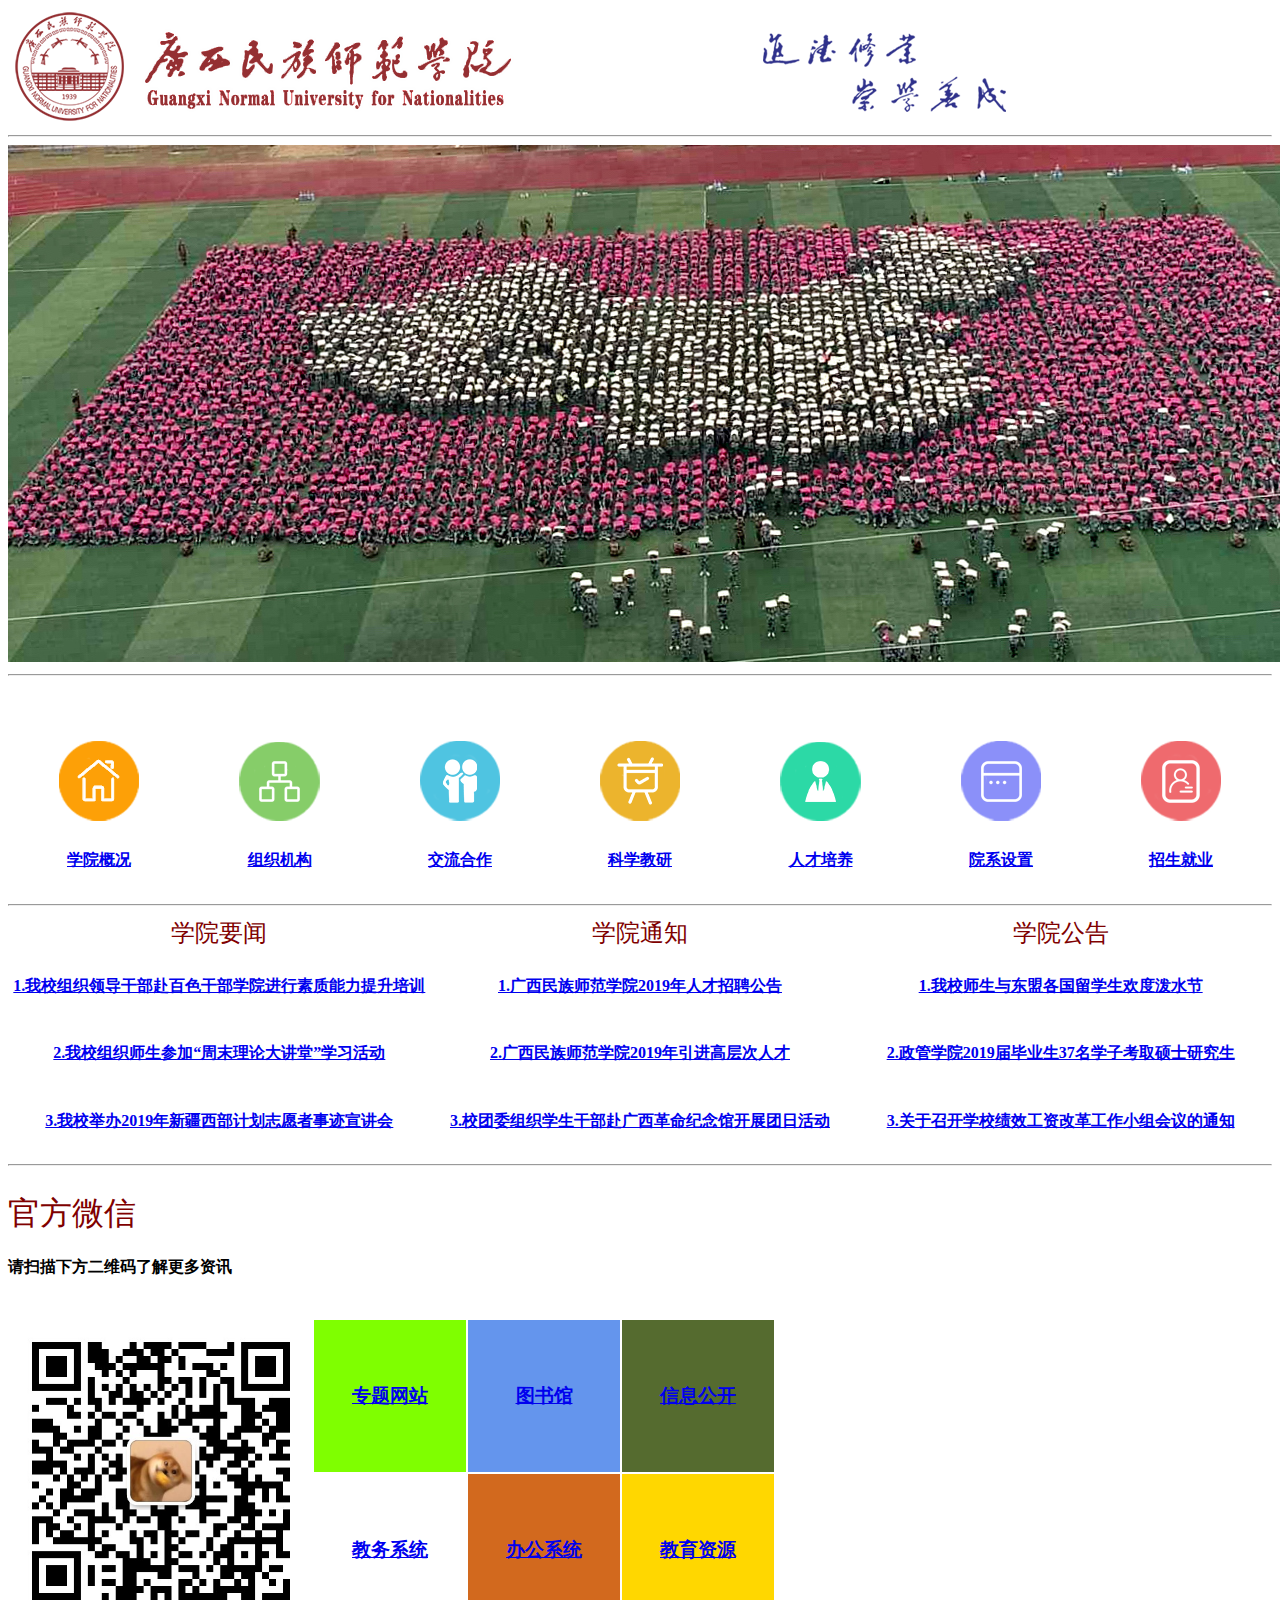
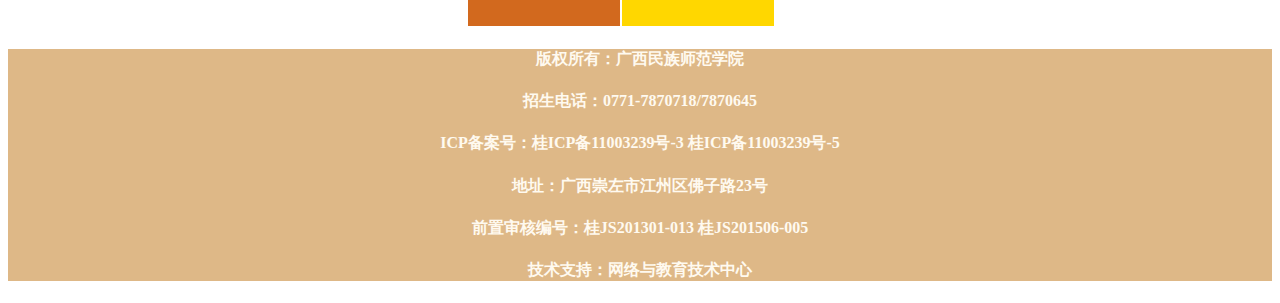
<file: index.html>
<!DOCTYPE html>
<html>
<head>
    <meta charset="utf-8">
    <meta name="viewport" content="initial-scale=1.0, maximum-scale=1.0, user-scalable=no" />
    <title>广西民族师范学院</title>
   
</head>
<body>
	<img src="img\ll021.png"/>
	<hr/>
	<img title="学校景象"   alt="路径错误提示"  src="img\20r0lz2lfp.jpg"/>
	<hr/>
	 	<table >
	 		<tr>
	 		<td align="center" width="1.42%"><img src="img\xygk-nav1.png"/ onclick="alert('未找到相关内容')"></td>
	 		<td align="center" width="1.42%"><img src="img\实验截图zjjg-nav2.png"/ onclick="alert('未找到相关内容')"></td>
	 		<td align="center" width="1.42%"><img src="img\实验截图jlhz-nav7.png"/ onclick="alert('未找到相关内容')"></td>
	 		<td align="center" width="1.42%"><img src="img\实验截图jxky-nav6.png"/ onclick="alert('未找到相关内容')"></td>
	 		<td align="center" width="1.42%"><img src="img\实验截图rcpy-nav5.png"/ onclick="alert('未找到相关内容')"></td>
	 		<td align="center" width="1.42%"><img src="img\实验截图yxsz-nav3.png"/ onclick="alert('未找到相关内容')"></td>
	 		<td align="center" width="1.42%"><img src="img\实验截图zsjy-nav4.png"/ onclick="alert('未找到相关内容')"></td>
	 		</tr>
	 		<br/><br/><br/>
	 		<tr>
	 		<td align="center" width="1.42%"><h4><a href="denglu.html">学院概况</a></h4></td>
	 		<td align="center" width="1.42%"><h4><a href="denglu.html">组织机构</a></h4></td>
	 		<td align="center" width="1.42%"><h4><a href="denglu.html">交流合作</a></h4></td>
	 		<td align="center" width="1.42%"><h4><a href="denglu.html">科学教研</a></h4></td>
	 		<td align="center" width="1.42%"><h4><a href="denglu.html">人才培养</a></h4></td>
	 		<td align="center" width="1.42%"><h4><a href="denglu.html">院系设置</a></h4></td>
	 		<td align="center" width="1.42%"><h4><a href="denglu.html">招生就业</a></h4></td>	
	 			
	 		</tr>
	 	</table>
	 <hr/>
	 
	<table >
	 	
	<tr align="center">	
	<td width="3.33%"><font size="5" color="maroon" >学院要闻</font></td>
	<td width="3.33%"><font size="5" color="maroon">学院通知</font></td>
	<td width="3.33%"><font size="5" color="maroon">学院公告</font></td>
	</tr>
	
     </table>
     
     <table>
     	
     	<tr>
     		<td align="center" width="3.33%"><h4><a href="denglu.html">1.我校组织领导干部赴百色干部学院进行素质能力提升培训</a></h4></td>
     		<td align="center" width="3.33%"><h4><a href="denglu.html">1.广西民族师范学院2019年人才招聘公告</a></h4></td>	
     		<td align="center" width="3.33%"><h4><a href="denglu.html">1.我校师生与东盟各国留学生欢度泼水节</a></h4></td>	
     	</tr>
     	<tr>
     		<td align="center" width="3.33%"><h4><a href="denglu.html">2.我校组织师生参加“周末理论大讲堂”学习活动</a></h4></td>
     		<td align="center" width="3.33%"><h4><a href="denglu.html">2.广西民族师范学院2019年引进高层次人才</a></h4></td>	
     		<td align="center" width="3.33%"><h4><a href="denglu.html">2.政管学院2019届毕业生37名学子考取硕士研究生</a></h4></td>		
     	</tr>
     	<tr>
     		<td align="center" width="3.33%"><h4><a href="denglu.html">3.我校举办2019年新疆西部计划志愿者事迹宣讲会</a></h4></td>
     		<td align="center" width="3.33%"><h4><a href="denglu.html">3.校团委组织学生干部赴广西革命纪念馆开展团日活动</a></h4></td>	
     		<td align="center" width="3.33%"><h4><a href="denglu.html">3.关于召开学校绩效工资改革工作小组会议的通知</a></h4></td>		
     	</tr>
     	
     </table>
     <hr>
     <br>
	 <!--<b></b><!加粗>
	 <u></u><!下划线>
	 <i></i><!倾斜>
	 <s></s><!删除>
	 <p><p/><!段落标签>
	 <br/><br/><br/>-->
		
	<font size="6" color="maroon" >官方微信</font><br>
	<h4>请扫描下方二维码了解更多资讯</h4><br>
	
	
	<table>
	<tr>
		<td rowspan="5" width="60px" ><img src="img\mmqrcode1555816792486.png"/ width="300px" height="300px"></td>
		<td width="150px" height="75px" bgcolor="chartreuse"><a href="denglu.html" ><h3 align="center">专题网站</h3></a></td>
		<td width="150px" height="75px" bgcolor="cornflowerblue"><a href="denglu.html"><h3 align="center">图书馆</h3></a></td>
		<td width="150px" height="75px" bgcolor="darkolivegreen"><a href="denglu.html"><h3 align="center">信息公开</h3></a></td>
	</tr>
	<tr>
		<td  width="150px" height="75px"><a href="denglu.html"><h3 align="center">教务系统</h3></a></td>
		<td width="150px" height="75px" bgcolor="chocolate"><a href="denglu.html"><h3 align="center">办公系统</h3></a></td>
		<td width="150px" height="75px" bgcolor="gold"><a href="denglu.html"><h3 align="center">教育资源</h3></a></td>
	</tr>
	</table>
	<div align="center" style="background-color: burlywood;"  >
		<h4 align="center"><font color="floralwhite"  >版权所有：广西民族师范学院</font></h4>
		<h4 align="center"><font color="floralwhite" >招生电话：0771-7870718/7870645</font></h4>
		<h4 align="center"><font color="floralwhite" >ICP备案号：桂ICP备11003239号-3 桂ICP备11003239号-5</font></h4>
		<h4 align="center"><font color="floralwhite">地址：广西崇左市江州区佛子路23号</font></h4>
		<h4 align="center"><font color="floralwhite" >前置审核编号：桂JS201301-013  桂JS201506-005</font></h4>
		<h4 align="center"><font color="floralwhite" >技术支持：网络与教育技术中心</font></h4>
		
	</div>
		
</body>
</html>
</file>
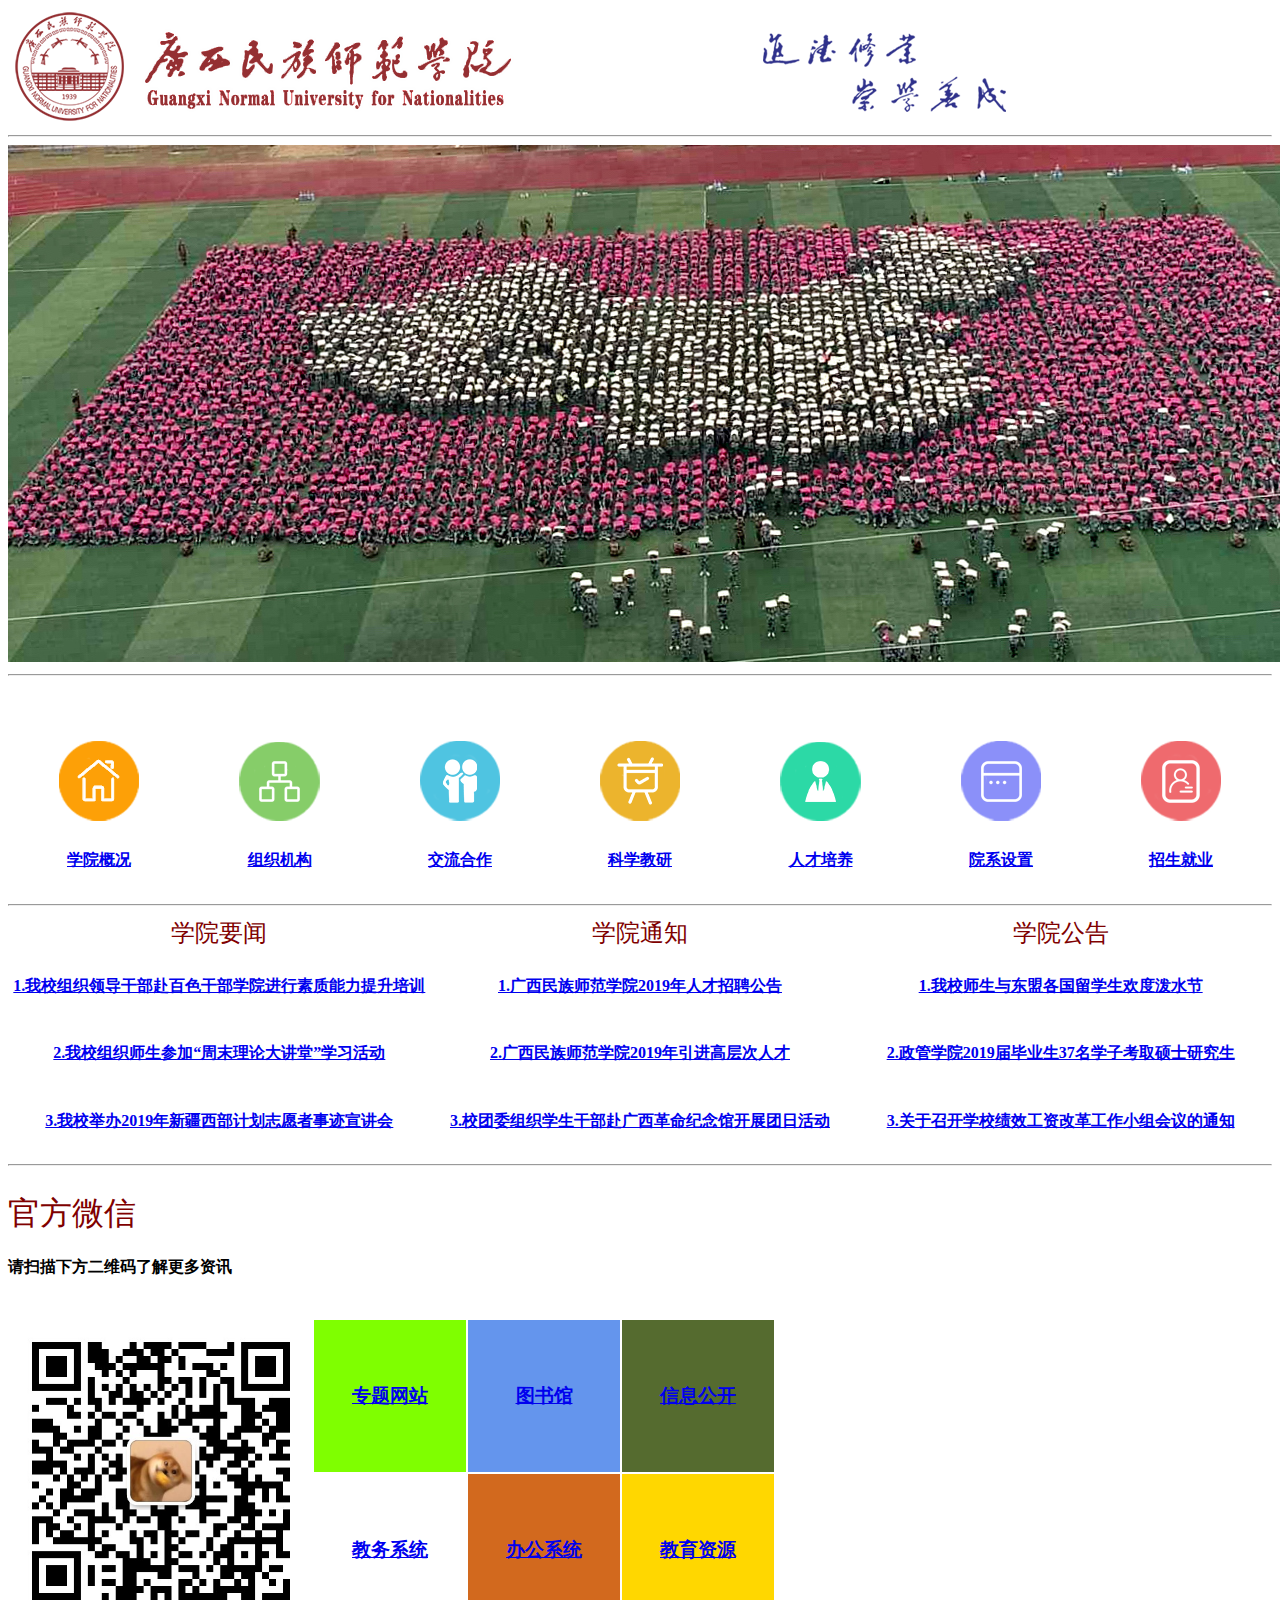
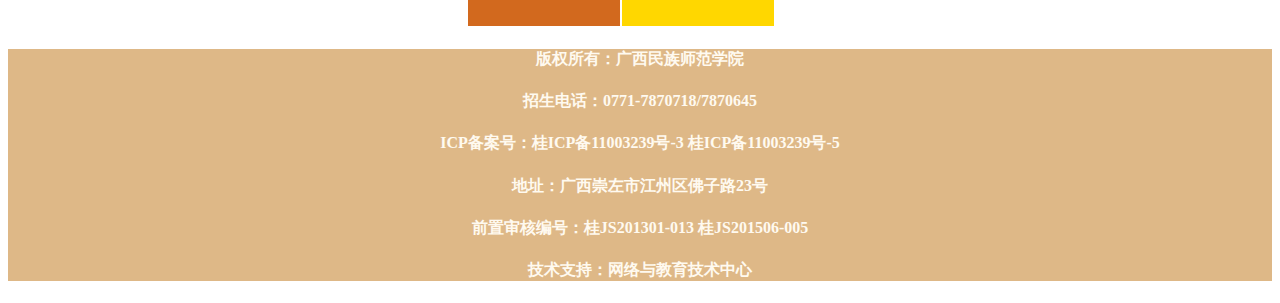
<file: Ty_demo1/index.html>
<!DOCTYPE html>
<html>
<head>
    <meta charset="utf-8">
    <meta name="viewport" content="initial-scale=1.0, maximum-scale=1.0, user-scalable=no" />
    <title>广西民族师范学院</title>
   
</head>
<body>
	<img src="img\ll021.png"/>
	<hr/>
	<img title="学校景象"   alt="路径错误提示"  src="img\20r0lz2lfp.jpg"/>
	<hr/>
	 	<table >
	 		<tr>
	 		<td align="center" width="1.42%"><img src="img\xygk-nav1.png"/ onclick="alert('未找到相关内容')"></td>
	 		<td align="center" width="1.42%"><img src="img\实验截图zjjg-nav2.png"/ onclick="alert('未找到相关内容')"></td>
	 		<td align="center" width="1.42%"><img src="img\实验截图jlhz-nav7.png"/ onclick="alert('未找到相关内容')"></td>
	 		<td align="center" width="1.42%"><img src="img\实验截图jxky-nav6.png"/ onclick="alert('未找到相关内容')"></td>
	 		<td align="center" width="1.42%"><img src="img\实验截图rcpy-nav5.png"/ onclick="alert('未找到相关内容')"></td>
	 		<td align="center" width="1.42%"><img src="img\实验截图yxsz-nav3.png"/ onclick="alert('未找到相关内容')"></td>
	 		<td align="center" width="1.42%"><img src="img\实验截图zsjy-nav4.png"/ onclick="alert('未找到相关内容')"></td>
	 		</tr>
	 		<br/><br/><br/>
	 		<tr>
	 		<td align="center" width="1.42%"><h4><a href="denglu.html">学院概况</a></h4></td>
	 		<td align="center" width="1.42%"><h4><a href="denglu.html">组织机构</a></h4></td>
	 		<td align="center" width="1.42%"><h4><a href="denglu.html">交流合作</a></h4></td>
	 		<td align="center" width="1.42%"><h4><a href="denglu.html">科学教研</a></h4></td>
	 		<td align="center" width="1.42%"><h4><a href="denglu.html">人才培养</a></h4></td>
	 		<td align="center" width="1.42%"><h4><a href="denglu.html">院系设置</a></h4></td>
	 		<td align="center" width="1.42%"><h4><a href="denglu.html">招生就业</a></h4></td>	
	 			
	 		</tr>
	 	</table>
	 <hr/>
	 
	<table >
	 	
	<tr align="center">	
	<td width="3.33%"><font size="5" color="maroon" >学院要闻</font></td>
	<td width="3.33%"><font size="5" color="maroon">学院通知</font></td>
	<td width="3.33%"><font size="5" color="maroon">学院公告</font></td>
	</tr>
	
     </table>
     
     <table>
     	
     	<tr>
     		<td align="center" width="3.33%"><h4><a href="denglu.html">1.我校组织领导干部赴百色干部学院进行素质能力提升培训</a></h4></td>
     		<td align="center" width="3.33%"><h4><a href="denglu.html">1.广西民族师范学院2019年人才招聘公告</a></h4></td>	
     		<td align="center" width="3.33%"><h4><a href="denglu.html">1.我校师生与东盟各国留学生欢度泼水节</a></h4></td>	
     	</tr>
     	<tr>
     		<td align="center" width="3.33%"><h4><a href="denglu.html">2.我校组织师生参加“周末理论大讲堂”学习活动</a></h4></td>
     		<td align="center" width="3.33%"><h4><a href="denglu.html">2.广西民族师范学院2019年引进高层次人才</a></h4></td>	
     		<td align="center" width="3.33%"><h4><a href="denglu.html">2.政管学院2019届毕业生37名学子考取硕士研究生</a></h4></td>		
     	</tr>
     	<tr>
     		<td align="center" width="3.33%"><h4><a href="denglu.html">3.我校举办2019年新疆西部计划志愿者事迹宣讲会</a></h4></td>
     		<td align="center" width="3.33%"><h4><a href="denglu.html">3.校团委组织学生干部赴广西革命纪念馆开展团日活动</a></h4></td>	
     		<td align="center" width="3.33%"><h4><a href="denglu.html">3.关于召开学校绩效工资改革工作小组会议的通知</a></h4></td>		
     	</tr>
     	
     </table>
     <hr>
     <br>
	 <!--<b></b><!加粗>
	 <u></u><!下划线>
	 <i></i><!倾斜>
	 <s></s><!删除>
	 <p><p/><!段落标签>
	 <br/><br/><br/>-->
		
	<font size="6" color="maroon" >官方微信</font><br>
	<h4>请扫描下方二维码了解更多资讯</h4><br>
	
	
	<table>
	<tr>
		<td rowspan="5" width="60px" ><img src="img\mmqrcode1555816792486.png"/ width="300px" height="300px"></td>
		<td width="150px" height="75px" bgcolor="chartreuse"><a href="denglu.html" ><h3 align="center">专题网站</h3></a></td>
		<td width="150px" height="75px" bgcolor="cornflowerblue"><a href="denglu.html"><h3 align="center">图书馆</h3></a></td>
		<td width="150px" height="75px" bgcolor="darkolivegreen"><a href="denglu.html"><h3 align="center">信息公开</h3></a></td>
	</tr>
	<tr>
		<td  width="150px" height="75px"><a href="denglu.html"><h3 align="center">教务系统</h3></a></td>
		<td width="150px" height="75px" bgcolor="chocolate"><a href="denglu.html"><h3 align="center">办公系统</h3></a></td>
		<td width="150px" height="75px" bgcolor="gold"><a href="denglu.html"><h3 align="center">教育资源</h3></a></td>
	</tr>
	</table>
	<div align="center" style="background-color: burlywood;"  >
		<h4 align="center"><font color="floralwhite"  >版权所有：广西民族师范学院</font></h4>
		<h4 align="center"><font color="floralwhite" >招生电话：0771-7870718/7870645</font></h4>
		<h4 align="center"><font color="floralwhite" >ICP备案号：桂ICP备11003239号-3 桂ICP备11003239号-5</font></h4>
		<h4 align="center"><font color="floralwhite">地址：广西崇左市江州区佛子路23号</font></h4>
		<h4 align="center"><font color="floralwhite" >前置审核编号：桂JS201301-013  桂JS201506-005</font></h4>
		<h4 align="center"><font color="floralwhite" >技术支持：网络与教育技术中心</font></h4>
		
	</div>
		
</body>
</html>
</file>
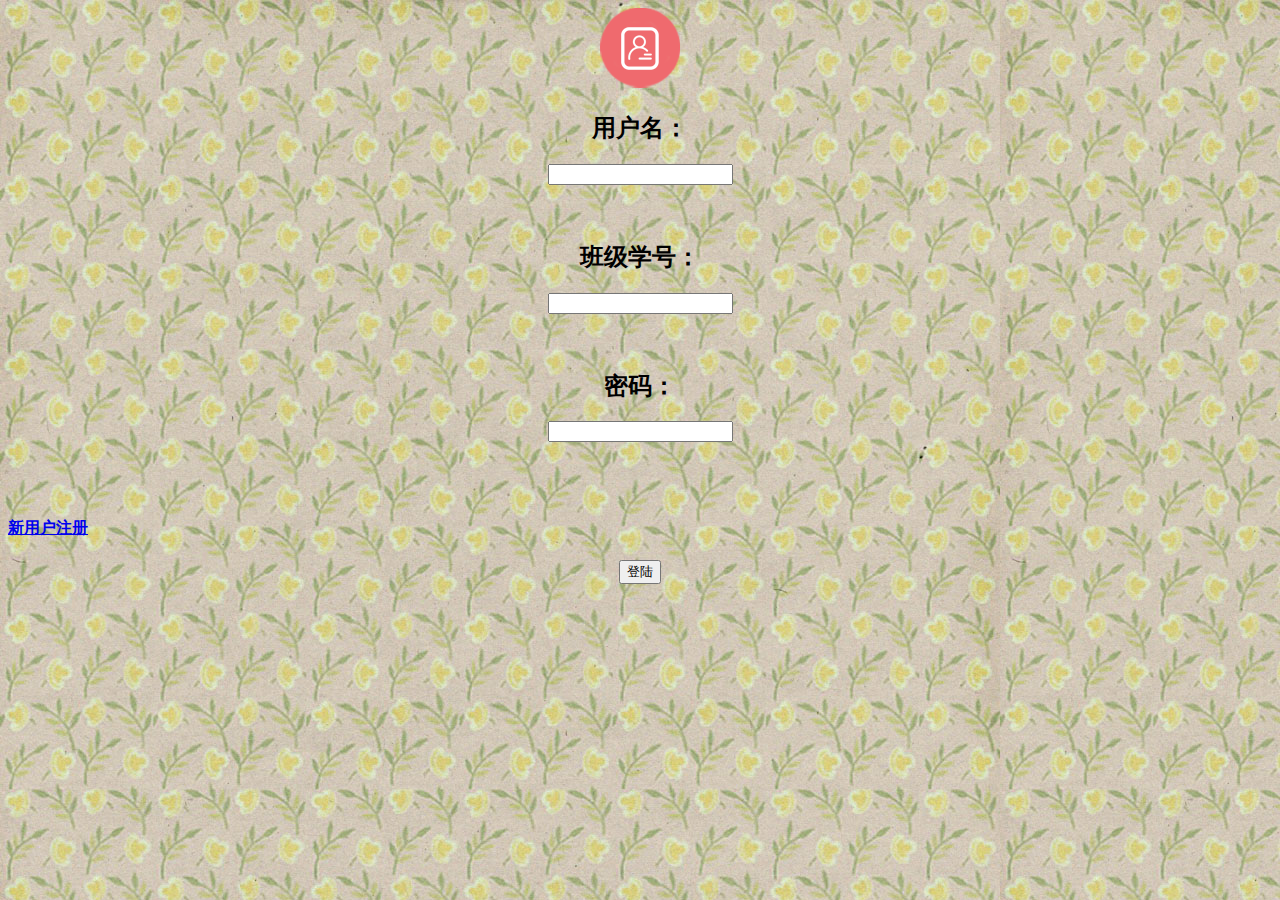
<file: denglu.html>
<!DOCTYPE html>
<html>
	<head>
		<meta charset="UTF-8">
		<title></title>

	</head>
	<body style="text-align: center;" background="img\330663-140Q611132058.jpg">
		<form>
		
		<img src="img\实验截图zsjy-nav4.png"/>
		<h2>用户名：</h2><input type="text" /><br/><br/><br/>
		<h2>班级学号：</h2><input type="text" /><br/><br/><br/>
		<h2>密码：</h2><input type="password" /><br/><br/><br/>
		
		&nbsp;&nbsp;&nbsp;&nbsp;&nbsp;&nbsp;&nbsp;&nbsp;&nbsp;&nbsp;
		&nbsp;&nbsp;&nbsp;&nbsp;&nbsp;<h4 align="left"><a href="zhuce.html">新用户注册</a><h4>
		
		
		 <input type="submit" value="登陆" />
		 
		
		<form/>
	</body>
</html>
</file>
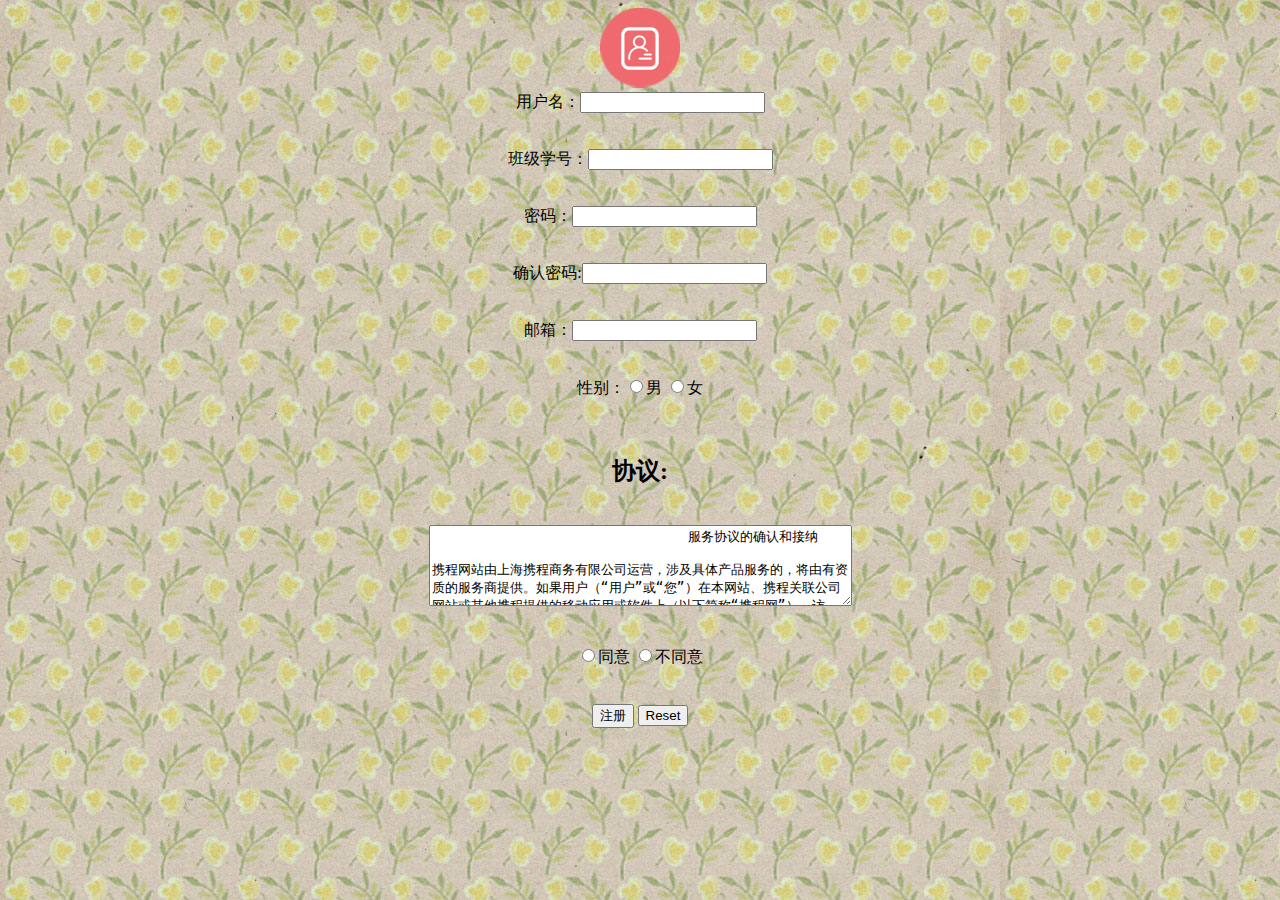
<file: zhuce.html>
<!DOCTYPE html>
<html>
	<head>
		<meta charset="UTF-8">
		<title></title>
	</head>
	<body style="text-align: center;" background="img/330663-140Q611132058.jpg">
		<form >
			<img src="img\实验截图zsjy-nav4.png"/>
			<br>
			用户名：<input type="text" /><br><br><br>
			班级学号：<input type="text"/><br><br><br>
			密码：<input type="text" /><br><br><br>
			确认密码:<input type="text" /><br><br><br>
			邮箱：<input type="text" /><br><br><br>
			性别：<input type="radio"  name="a"/>男
			     <input type="radio" name="a" />女
			     <br><br><br>
			     
			 <h2>协议:</h2>
			       <br/>
	
			     <textarea cols="50" rows="5" readonly="readonly">
			     	服务协议的确认和接纳

携程网站由上海携程商务有限公司运营，涉及具体产品服务的，将由有资质的服务商提供。如果用户（“用户”或“您”）在本网站、携程关联公司网站或其他携程提供的移动应用或软件上（以下简称“携程网”），访问、预定或使用携程的产品或服务（以上统称为“服务”），便视为用户接受了以下免责说明（下称“本服务协议”或“本协议”），请您仔细阅读以下内容，尤其是以下加粗字体。如果您不同意以下任何内容，请立刻停止访问/使用本网站或其他任何移动应用或软件所提供的相关服务。

1、总则

本协议内容包括协议正文、携程网子频道各单项服务协议及其他携程网已经发布的或将来可能发布的各类规则，包括但不限于免责声明、隐私政策、 产品预订须知、旅游合同、账户协议等其他协议（“其他条款”）。如果本协议与“其他条款”有不一致之处，则以“其他条款”为准。除另行明确声明外，任何携程网提供的服务均受本协议约束。

若您作为携程网的关联公司或合作公司的用户登陆携程网平台，访问携程网网站或使用携程网服务，即视为您同意本协议的所有条款及携程网公布的其他规则、说明和操作指引。

2、服务简介

上海携程商务有限公司运用自己的操作系统通过国际互联网络为用户提供网络会员服务。用户必须：

⑴提供设备，包括个人电脑一台、调制解调器一个及配备上网装置。

⑵个人上网和支付与此服务有关的电话费用。

考虑到携程网络会员服务的重要性，用户同意：

⑴提供及时、详尽及准确的个人资料。

⑵不断更新注册资料，符合及时、详尽准确的要求。所有原始键入的资料将引用为注册资料。

另外，用户可授权上海携程商务有限公司向第三方透露其基本资料，但上海携程商务有限公司不能公开用户的补充资料。除非：

⑴用户要求上海携程商务有限公司或授权某人通过电子邮件服务透露这些信息。

⑵相应的法律要求及程序要求上海携程商务有限公司提供用户的个人资料。

如果用户提供的资料不准确，上海携程商务有限公司保留结束用户使用携程网络会员服务的权利。

用户在享用携程网络会员服务的同时，同意接受携程网络会员服务提供的各类信息服务，包括但不限于EDM、短信、携程App信息推送、PC端广告等服务类及营销类信息。

3、服务条款的修改

携程网会在必要时修改服务条款，如制订、修改本协议及/或各类规则向用户提供基于互联网以及移动网的相关服务的，应在本页面及其相应页面提前公布通知，用户应该定期登陆本页面及其他相关页面，了解最新的协议内容。变更后的协议和规则在本页面及相关页面公布后七天，将自动生效。如您不同意相关变更，应当立即停止访问携程网或使用携程服务，若用户在网站协议和规则变更七日后继续使用携程网服务的，即表示您接受已经修订的协议和规则。

4、服务变更、中断、终止

您完全理解并同意，本服务涉及到互联网及移动通讯等服务，可能会受到各个环节不稳定因素的影响。因此任何因不可抗力、计算机病毒或黑客攻击、系统不稳定、用户所在位置、用户关机、GSM网络、互联网络、通信线路等其他携程网无法预测或控制的原因，造成服务中断、取消或终止的风险，由此给您带来的损失携程网不承担赔偿责任。

携程网需要定期或不定期地对提供网络服务的平台或相关的设备进行检修或者维护，如因此类情况而造成网络服务（包括收费网络服务）在合理时间内的中断，携程网无需为此承担任何责任，但携程网应尽可能事先进行通知。

您完全理解并同意，除本服务协议另有规定外，鉴于网络服务的特殊性，携程网有可能变更、中断或终止部分或全部的网络服务，携程网无需为此承担任何责任，但携程网应尽可能事先进行通知，并尽可能给您预留时间以便处理相关权益。

5、使用规则

用户在使用携程网服务时，必须遵守中华人民共和国相关法律法规的规定，用户应同意将不会利用该服务进行任何违法或不正当的活动，包括但不限于下列行为：

上载、展示、张贴、传播或以其它方式传送含有下列内容之一的信息：

(1)反对宪法所确定的基本原则的；

(2)危害国家安全，泄露国家秘密，颠覆国家政权，破坏国家统一的；

(3)损害国家荣誉和利益的；

(4)煽动民族仇恨、民族歧视、破坏民族团结的；

(5)破坏国家宗教政策，宣扬邪教和封建迷信的；

(6)散布谣言，扰乱社会秩序，破坏社会稳定的；

(7)散布淫秽、色情、赌博、暴力、凶杀、恐怖或者教唆犯罪的；

(8)侮辱或者诽谤他人，侵害他人合法权利的；

(9)含有虚假、有害、胁迫、侵害他人隐私、骚扰、侵害、中伤、粗俗、猥亵、或其它道德上令人反感的内容；

(10)含有中国法律、法规、规章、条例以及任何具有法律效力之规范所限制或禁止的其它内容的。

为任何非法目的而使用网络服务系统。 利用携程网络服务从事以下活动：

(1)未经允许，进入计算机信息网络或者使用计算机信息网络资源的； 未经允许，对计算机信息网络功能进行删除、修改或者增加的；未经允许，对进入计算机信息网络中存储、处理或者传输的数据和应用程序进行删除、修改或者增加的；故意制作、传播计算机病毒等破坏性程序的；其他危害计算机信息网络安全的行为。

(2)对携程网站上的任何数据作商业性利用，包括但不限于在未经携程事先书面同意的情况下，以复制、传播等任何方式使用携程网站上展示的资料。

(3)使用任何装置、软件或例行程序等其他方式干预或试图干预携程网站的正常运作或正在携程网站上进行的任何交易、活动，或采取任何将导致不合理的庞大数据负载加诸携程网络设备的行动。

(4)违反诚实信用原则的不正当竞争行为，或恶意下订单或虚假交易等其他恶意扰乱携程交易秩序的行为

(5)与网上交易无关的其他行为。

6、版权声明

任何会员接受本协议条款，即表明该用户将其在本站发表的任何形式的信息的著作权，包括并不限于：复制权、发行权、出租权、展览权、表演权、放映权、广播权、信息网络传播权、摄制权、改编权、翻译权、汇编权以及应当由著作权人享有的其他可转让权利无偿独家转让给携程旅行网运营商所有，同时表明该会员许可携程旅行网有权利就任何主体侵权而单独提起诉讼，并获得全部赔偿。

本协议已经构成《著作权法》第二十五条所规定的书面协议，其效力及于用户在携程旅行网发布的任何受著作权法保护的作品内容，无论该内容形成于本协议签订前还是本协议签订后。会员同意并明确了解上述条款，不将已发表于本站的信息，以任何形式发布或授权其它网站及媒体（携程网关联公司网站除外）使用。同时，携程旅行网保留删除站内各类不符合规定的信息而不通知会员的权利。

上海携程商务有限公司是携程旅行网的运营商,拥有此网站内容及资源的版权,受国家知识产权保护,享有对本网站声明的解释与修改权；未经上海携程商务有限公司的明确书面许可,任何单位或个人不得以任何方式,以任何文字作全部和局部复制、转载、引用。否则本公司将追究其法律责任。

携程旅行网网站页面所有信息受《中华人民共和国著作权法》及相关法律法规和中国加入的所有知识产权方面的国际条约的保护。我们制定了旨在保护知识产权权利人合法权益的相关措施和步骤，当著作权人和/或依法可以行使信息网络传播权的权利人（以下简称“权利人”）发现可能存有侵犯其信息网络传播权的情况，权利人应事先向本站发出书面权利通知，并提供有效权属证明，本站将根据相关法律规定采取措施删除相关内容。同时用户登陆携程网提交相关评论、文章或其他信息通过携程网编辑发布的，携程旅行网享有著作权，携程旅行网有权在本网站及关联公司网站使用用户在携程网上发表的信息（包括但不限于图片、游记等），但用户在携程网上发表的信息若其它浏览者要转载，需经过本网站和该用户的许可，否则视为侵权，其他任何第三人未经携程旅行网允许，不得以任何形式复制、转载或采用。因用户或其他第三人违反本法律声明而引发的任何一切索赔、损害等等，本网站概不负责。

携程旅行网不保证为向用户提供便利而设置的外部链接的准确性和完整性，若由此而引起的版权问题或其他问题，请致电或电邮本网站。经核实后会立即予以删除或更改。
			     </textarea>
			      <br/><br/><br/>
			     <input type="radio" name="a" />同意
			     <input type="radio" name="a"/>不同意
			     <br/><br/><br/>
			     
			      <input type="submit" value="注册" />
			       <input type="reset" />
			
		</form>
		
		
		
	</body>
</html>
</file>
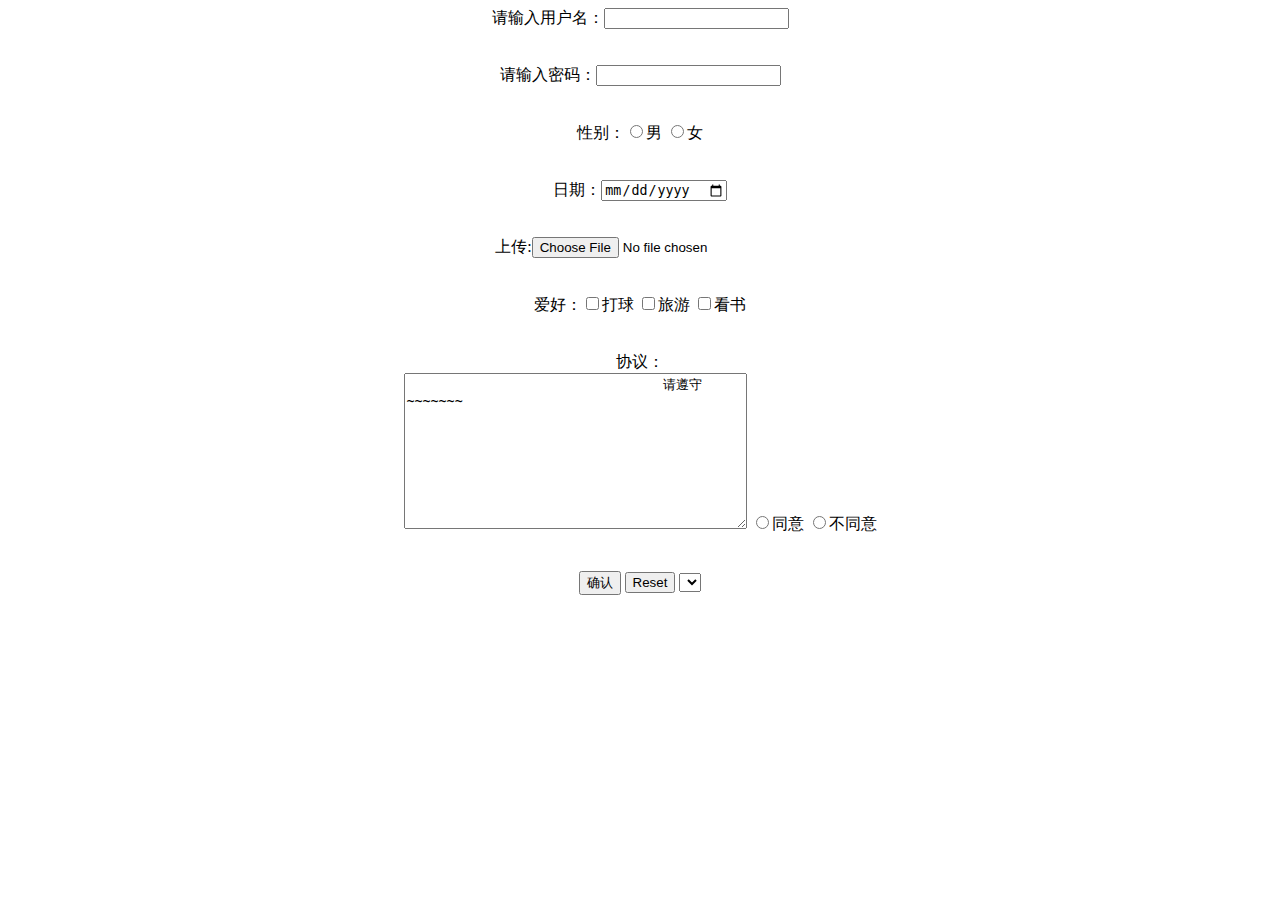
<file: Ty_demo1/demo2.html>
<!DOCTYPE html>
<html>
	<head>
		<meta charset="UTF-8">
		<title>注册</title>
	</head>
	<body style="text-align: center;">
		
		<form >
			
			请输入用户名：<input type="text" /><br/><br/><br/>
				
			请输入密码：<input type="password" /><br/><br/><br/>
			性别：<input type="radio" name="a"/>男
			     <input type="radio" name="a"/>女
			     <br/><br/><br/>
			     日期：<input type="date"  />
			     <br/><br/><br/>
			     上传:<input type="file"/>
			     <br/><br/><br/>
			     
			     爱好：<input type="checkbox"  />打球
			     <input type="checkbox"  />旅游
			     <input type="checkbox"  />看书
			      <br/><br/><br/>
			      协议：
			       <br/>
	
			     <textarea cols="40" rows="10" readonly="readonly">
			     	请遵守~~~~~~~
			     </textarea>
			     <input type="radio" name="a" />同意
			     <input type="radio" name="a"/>不同意
			     <br/><br/><br/>
			     
			     <input type="submit" value="确认" />
			     <input type="reset" />
			     
			     <select name="">
			     	<option value=""></option>
			     </select>
		</form>
		
		
	</body>
</html>
</file>
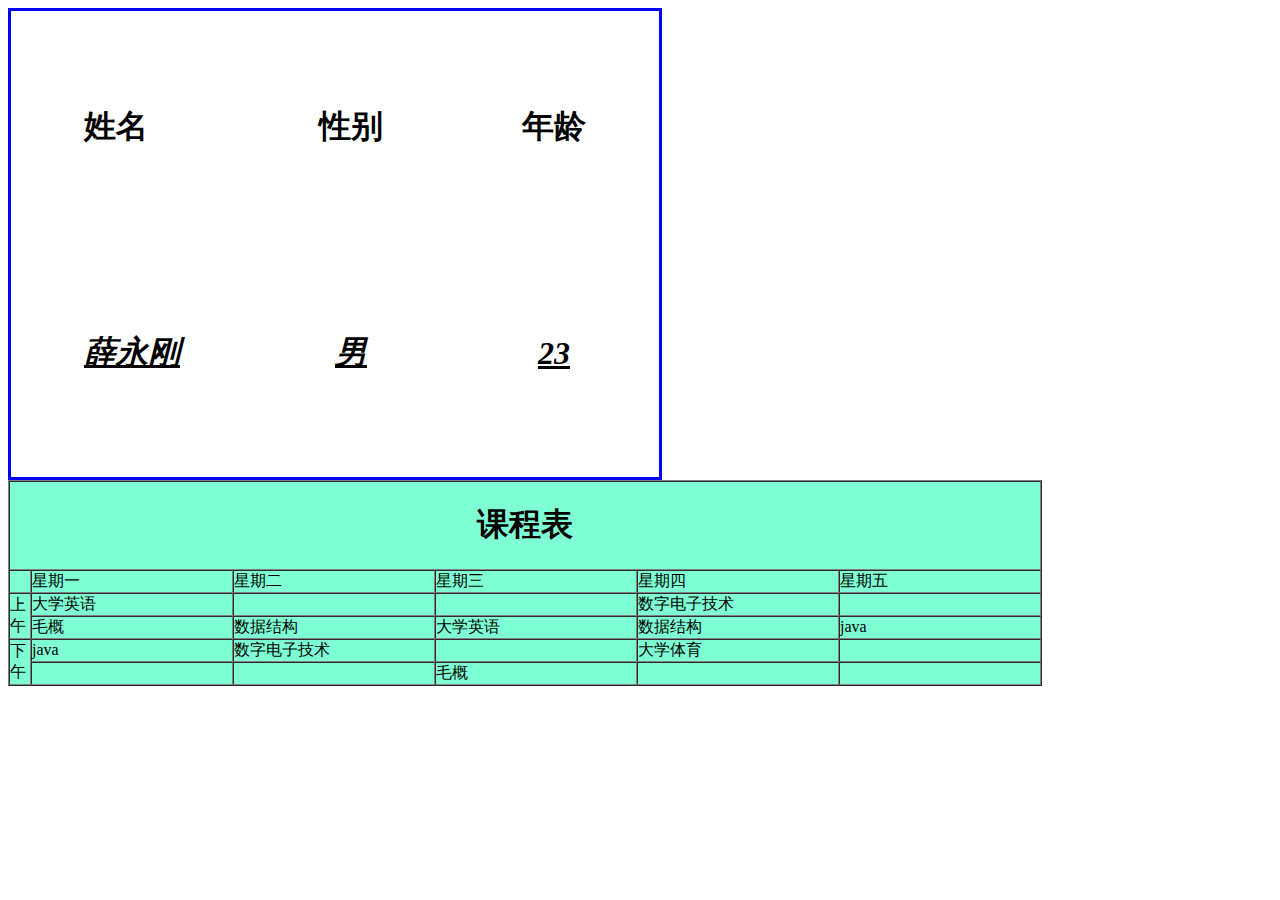
<file: Ty_demo1/kebiao.html>
<!DOCTYPE html>
<html>
	<head>
		<meta charset="UTF-8">
		<title></title>
	</head>
	<body>
		
		<table  cellspacing="7" cellpadding="66" bordercolor="blue" >
			
			
			<tr>
				<td><h1>姓名</h1></td>
				<td><h1>性别</h1></td>
				<td><h1>年龄</h1></td>
			</tr>
			
			<tr>
				<th><u><b><i><h1>薛永刚</h1></i></b></u></th>
				<th><u><b><i><h1>男</h1></i></b></u></th>
				<th><u><b><i><h1>23</h1></i></b></u></th>
			</tr>
			<tr></tr><!声明一横行>
			</table>
			
			<table border="1"  cellspacing="0" bgcolor="aquamarine" 
				cellpadding="0">
				<tr>
					<td colspan="100px" align="center"><h1 >课程表</h1></td>
				</tr>
				
			    <tr>
					<td width="20"></td>
					<td>星期一</td>
					<td>星期二</td>
					<td>星期三</td>
					<td>星期四</td>
					<td>星期五</td>
				</tr>
				<tr>
				<td rowspan="2" width="10px" >上午</td>
					<td>大学英语</td>
					<td width="200"></td>
					<td width="200"></td>
					<td>数字电子技术</td>
					<td width="200"></td>
				</tr>
				<tr>
					<td>毛概</td>
					<td>数据结构</td>
					<td>大学英语</td>
					<td>数据结构</td>
					<td>java</td>
				</tr>
				<tr>
					<td rowspan="2" width="10px" >下午</td>
					<td width="200">java</td>
					<td >数字电子技术</td>
					<td width="200"></td>
					<td>大学体育</td>
					<td width="200"></td>
				</tr>
				<tr>
					<td width="200"></td>
					<td width="200"></td>
					<td>毛概</td>
					<td width="200"></td>
					<td width="200"></td>
				</tr>
				
			</table>
	

	</body>
</html>
</file>
